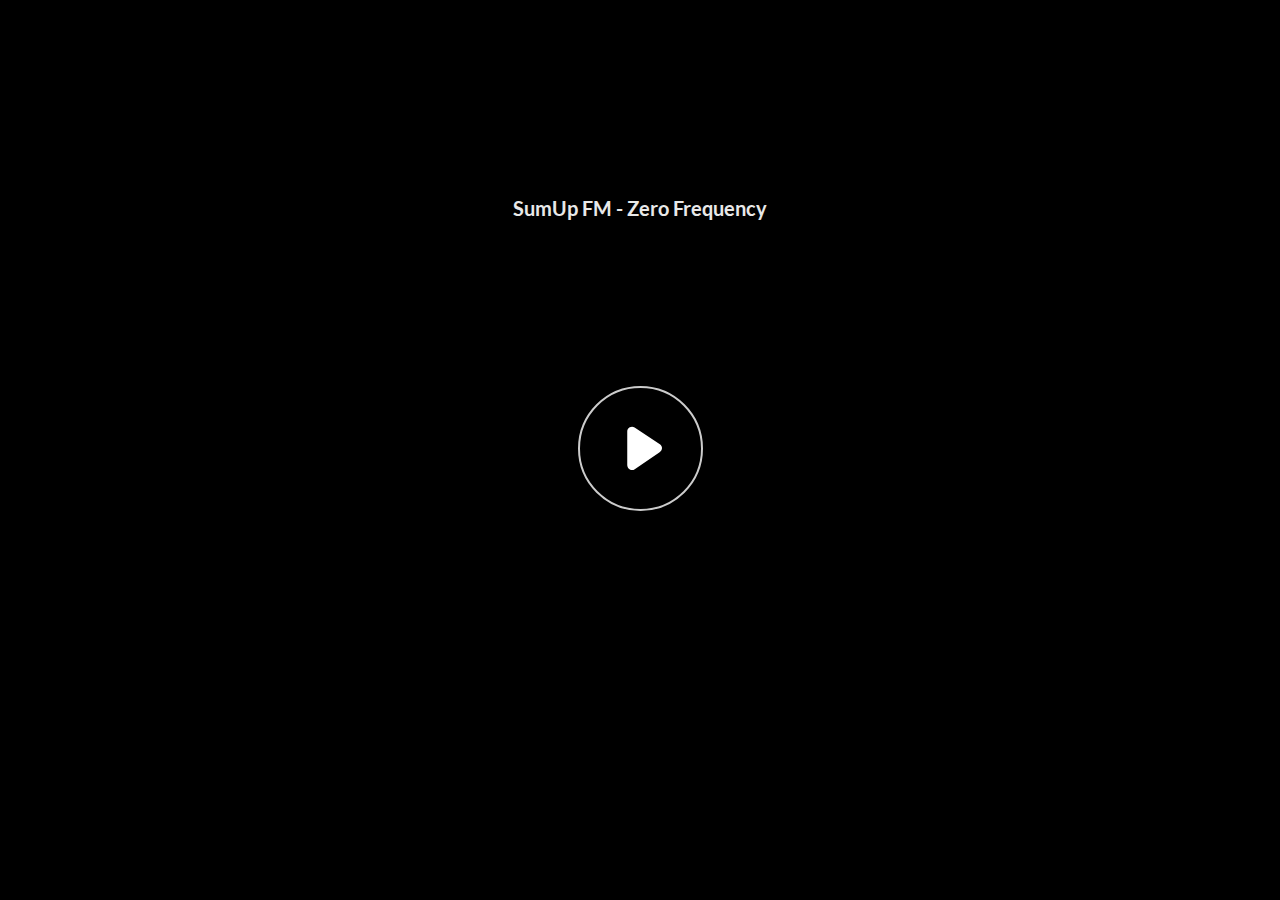
<file: index.html>
<!doctype html>
<html lang="es">
<head>
  <!-- Google tag (gtag.js) -->
<script async src="https://www.googletagmanager.com/gtag/js?id=G-XQ99S5W7ER"></script>
<script>
  window.dataLayer = window.dataLayer || [];
  function gtag(){dataLayer.push(arguments);}
  gtag('js', new Date());
  gtag('config', 'G-XQ99S5W7ER');
</script>
  <meta charset="utf-8">
  <title>Frequency Zero (ES)</title>
  <meta http-equiv="refresh" content="0; url=story.html">
  <script>location.href = "story.html";</script>
  <meta name="viewport" content="width=device-width, initial-scale=1">
</head>
<body>
  <p>Cargando… Si no eres redirigido, <a href="story.html">haz clic aquí</a>.</p>
</body>
</html>
</file>
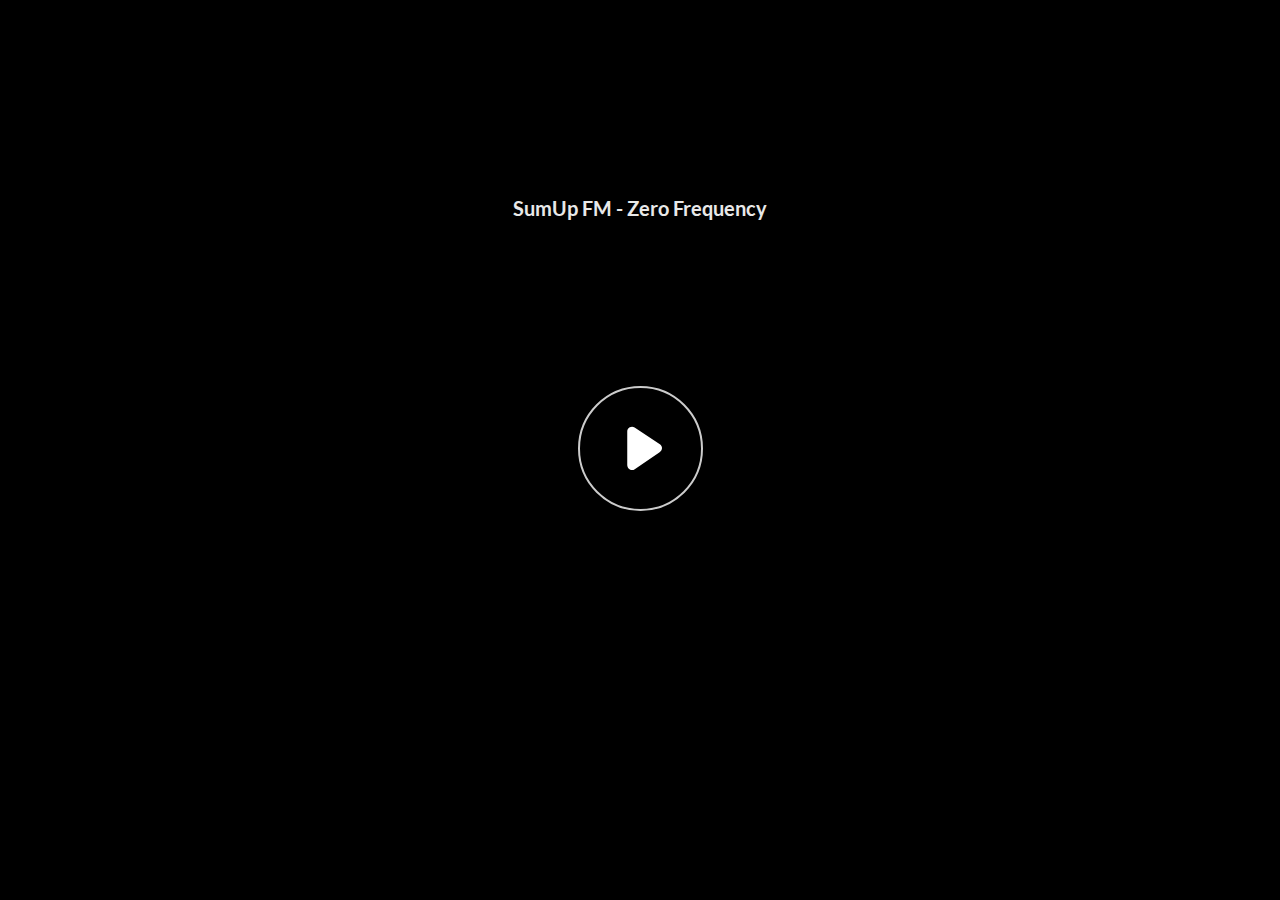
<file: story.html>
﻿<!doctype html>
<html lang="en-US">
<head>
  <meta charset="utf-8">
  <!-- Created using Storyline 360 x64 - http://www.articulate.com  -->
  <!-- version: 3.99.34516.0 -->
  <title>SumUp FM - Zero Frequency</title>
  <meta http-equiv="x-ua-compatible" content="IE=edge"/>
  <meta name="viewport" content="width=device-width,initial-scale=1,user-scalable=no,shrink-to-fit=no,minimal-ui"/>
  <meta name="apple-mobile-web-app-capable" content="yes"/>
  <style>
    html, body { height: 100%; padding: 0; margin: 0 }
    #app { height: 100%; width: 100%; }
  </style>

  <script>
    window.DS = {};
    window.globals = {
      DATA_PATH_BASE: '',
      HAS_FRAME: true,
      HAS_SLIDE: true,

      lmsPresent: false,
      tinCanPresent: false,
      cmi5Present: false,
      aoSupport: false,
      scale: 'Scaled',
      captureRc: false,
      browserSize: 'optimal',
      bgColor: '#282828',
      features: 'DropInBase,JsApiBasics,MathExpressions,MorphTransition,MultipleQuizTracking,NewCaptionsFormat,PlayerSizeOption,TextEntryCharacterLimit',
      themeName: 'unified',
      preloaderColor: '#FFFFFF',
      suppressAnalytics: false,
      productChannel: 'stable',
      publishSource: 'storyline',
      aid: 'aid|c18e4f0e-b10f-4daf-8899-a7eabafd6ad2',
      cid: '946552f8-6c18-4a93-8392-3a78257f602e',
      playerVersion: '3.99.34516.0',
      publishTimestamp: '2025-10-24T05:07:43.7583695Z',
      maxIosVideoElements: 10,
      connectionSettings: { message: 'You%20are%20offline.%20Trying%20to%20reconnect...', useDarkTheme: false, mode: 'disabled' },
      hasFeature: function(feature) {
        return this.features.split(',').includes(feature);
      },
      
      parseParams: function(qs) {
        if (window.globals.parsedParams != null) {
          return window.globals.parsedParams;
        }
        qs = (qs || window.location.search.substr(1)).split('+').join(' ');
        var params = {},
            tokens,
            re = /[?&]?([^=]+)=([^&]*)/g;

        while (tokens = re.exec(qs)) {
          params[decodeURIComponent(tokens[1]).trim()] =
            decodeURIComponent(tokens[2]).trim();
        }
        window.globals.parsedParams = params;
        return params;
      }

    };

    if (window.flagsUnderTest != null) {
      window.globals.features = window.flagsUnderTest.reduce((accum, feature) => {
        if (!accum.includes(feature)) {
          accum.push(feature);
        }
        return accum;
      }, window.globals.features.split(',')).join();
    }
  </script>
  <script>
    var isIe11 = ('ActiveXObject' in window || window.MSBlobBuilder != null)
      && window.msCrypto != null && !window.ActiveXObject;
    if (isIe11) {
      window.globals.unsupportedBrowser = true;
      document.write(atob('[base64]'));
    }
  </script>

  <script>
    if (window.globals.hasFeature('NewAiCourseTranslation')) {
      
      
    }
  </script>

  
  <script>window.THREE = { };</script>
  
</head>
<body style="background: #282828" class="cs-HTML theme-unified">
  <!-- 360 -->
  <script>!function(){var e,i=/iPhone/i,o=/iPod/i,n=/iPad/i,t=/\biOS-universal(?:.+)Mac\b/i,r=/\bAndroid(?:.+)Mobile\b/i,a=/Android/i,d=/(?:SD4930UR|\bSilk(?:.+)Mobile\b)/i,p=/Silk/i,l=/Windows Phone/i,u=/\bWindows(?:.+)ARM\b/i,b=/BlackBerry/i,s=/BB10/i,c=/Opera Mini/i,f=/\b(CriOS|Chrome)(?:.+)Mobile/i,h=/Mobile(?:.+)Firefox\b/i,v=function(e){return void 0!==e&&"MacIntel"===e.platform&&"number"==typeof e.maxTouchPoints&&e.maxTouchPoints>1&&"undefined"==typeof MSStream};e=function(e){var m={userAgent:"",platform:"",maxTouchPoints:0};e||"undefined"==typeof navigator?"string"==typeof e?m.userAgent=e:e&&e.userAgent&&(m={userAgent:e.userAgent,platform:e.platform,maxTouchPoints:e.maxTouchPoints||0}):m={userAgent:navigator.userAgent,platform:navigator.platform,maxTouchPoints:navigator.maxTouchPoints||0};var g=m.userAgent,y=g.split("[FBAN");void 0!==y[1]&&(g=y[0]),void 0!==(y=g.split("Twitter"))[1]&&(g=y[0]);var A=function(e){return function(i){return i.test(e)}}(g),w={apple:{phone:A(i)&&!A(l),ipod:A(o),tablet:!A(i)&&(A(n)||v(m))&&!A(l),universal:A(t),device:(A(i)||A(o)||A(n)||A(t)||v(m))&&!A(l)},amazon:{phone:A(d),tablet:!A(d)&&A(p),device:A(d)||A(p)},android:{phone:!A(l)&&A(d)||!A(l)&&A(r),tablet:!A(l)&&!A(d)&&!A(r)&&(A(p)||A(a)),device:!A(l)&&(A(d)||A(p)||A(r)||A(a))||A(/\bokhttp\b/i)},windows:{phone:A(l),tablet:A(u),device:A(l)||A(u)},other:{blackberry:A(b),blackberry10:A(s),opera:A(c),firefox:A(h),chrome:A(f),device:A(b)||A(s)||A(c)||A(h)||A(f)},any:!1,phone:!1,tablet:!1};return w.any=w.apple.device||w.android.device||w.windows.device||w.other.device,w.phone=w.apple.phone||w.android.phone||w.windows.phone,w.tablet=w.apple.tablet||w.android.tablet||w.windows.tablet,w}(),"object"==typeof exports&&"undefined"!=typeof module?module.exports=e:"function"==typeof define&&define.amd?define((function(){return e})):this.isMobile=e}();
    window.isMobile.apple.tablet = window.isMobile.apple.tablet ||
      (navigator.platform === 'MacIntel' && navigator.maxTouchPoints > 1);
    window.isMobile.apple.device = window.isMobile.apple.device || window.isMobile.apple.tablet;
    window.isMobile.tablet = window.isMobile.tablet || window.isMobile.apple.tablet;
    window.isMobile.any = window.isMobile.any || window.isMobile.apple.tablet;
  </script>

  <div id="focus-sink" tabindex="-1"></div>

  <div id="preso"></div>
  <script>
    (function() {

      var classTypes = [ 'desktop', 'mobile', 'phone', 'tablet' ];

      var addDeviceClasses = function(prefix, testObj) {
        var curr, i;
        for (i = 0; i < classTypes.length; i++) {
          curr = classTypes[i];
          if (testObj[curr]) {
            document.body.classList.add(prefix + curr);
          }
        }
      };

      var params = window.globals.parseParams(),
          isDevicePreview = params.devicepreview === '1',
          isPhoneOverride = params.deviceType === 'phone' || (isDevicePreview && params.phone == '1'),
          isTabletOverride = (params.deviceType === 'tablet' || isDevicePreview) && !isPhoneOverride,
          isMobileOverride = isPhoneOverride || isTabletOverride;

      var deviceView = {
        desktop: !window.isMobile.any && !isMobileOverride,
        mobile: window.isMobile.any || isMobileOverride,
        phone: isPhoneOverride || (window.isMobile.phone && !isTabletOverride),
        tablet: isTabletOverride || window.isMobile.tablet
      };

      window.globals.deviceView = deviceView;
      window.isMobile.desktop = !window.isMobile.any;
      window.isMobile.mobile = window.isMobile.any;

      addDeviceClasses('view-', deviceView);

    })();
  </script>
  
  <script src='story_content/triggers.js' type=text/javascript></script>
<script src='story_content/user.js' type=text/javascript></script>
  <div class="slide-loader"></div>

  <script>
    var doc = document, loader = doc.body.querySelector('.slide-loader'); [ 1, 2, 3 ].forEach(function(n) { var d = doc.createElement('div'); d.style.backgroundColor = window.globals.preloaderColor; d.classList.add('mobile-loader-dot'); d.classList.add('dot' + n); loader.appendChild(d); });
  </script>

  <div class="mobile-load-title-overlay" style="display: none">
    <div class="mobile-load-title">SumUp FM - Zero Frequency</div>
  </div>

  <div class="mobile-chrome-warning"></div>

  
<style>
  .warn-connection-dialog {
    display: none;
    background: transparent;
    pointer-events: all;
    position: fixed;
    left: 0;
    top: 0;
    width: 100%;
    height: 100%;
    z-index: 999;
  }

  .warn-connection-content {
    pointer-events: all;
    border-radius: 4px;
    background: white;
    border: 1px solid #E7E7E7;
    color: #333333;
    box-shadow: 0 2px 4px rgba(0, 0, 0, 0.25);
    transition: all 150ms ease-out;
    position: absolute;
    white-space: nowrap;
  }

  .view-phone.is-landscape .warn-connection-content {
    left: 23px;
    bottom: 23px;
  }

  .view-tablet.is-landscape .warn-connection-content {
    left: 50%;
    top: 20px;
    transform: translateX(-50%);
  }

  .view-mobile.is-portrait .warn-connection-content {
    transform: translate(-50%, calc(-100% - 15px));
  }

  .warn-connection-content p {
    display: inline-block;
    margin: 0 8px 0 0;
    line-height: 33px;
    font-size: 11px;
  }

  .warn-connection-content svg {
    position: relative;
    vertical-align: middle;
    margin: 0 2px 2px 8px;
  }

  .view-desktop .warn-connection-content {
    left: 1.5em;
    bottom: 1.5em;
  }

  .view-desktop .warn-connection-content p {
    font-size: 1.1em;
  }

  .is-offline .warn-connection-dialog {
    display: block;
  }

  .is-offline .cs-panel * {
    pointer-events: none !important;
  }

  .is-offline .cs-panel {
    pointer-events: all !important;
  }

  .is-offline #nav-controls * {
    pointer-events: none !important;
  }

  .is-offline #nav-controls {
    pointer-events: all !important;
  }
</style>

<div class="warn-connection-dialog" role="alertdialog" aria-modal="true" tabindex="0" aria-labelledby="warn-connection-message">
  <div class="warn-connection-content">
    <svg width="17" height="15" viewBox="0 0 17 15" xmlns="http://www.w3.org/2000/svg">
      <path fill="#8F0000" stroke="white" d="M16.07,12.98 L15.88,12.23 L9.51,1.21 C8.97,0.26,7.6,0.26,7.06,1.21 L0.69,12.23 C0.15,13.16,0.81,14.36,1.91,14.36 H14.65 C15.47,14.36,16.05,13.7,16.07,12.98 Z"/>
      <path fill="white" stroke="white" d="M8.58,5.5 C8.35,5.28,8.5,5.35,8.21,5.32 C8.09,5.35,7.97,5.49,7.96,5.67 C7.97,5.79,7.98,5.92,7.98,6.04 L7.98,6.04 C7.99,6.17,8,6.31,8.01,6.43 L8.01,6.44 C8.03,6.92,8.06,7.41,8.09,7.9 L8.09,7.9 C8.12,8.39,8.14,8.88,8.17,9.37 C8.17,9.39,8.18,9.42,8.2,9.44 C8.23,9.46,8.25,9.47,8.28,9.47 C8.31,9.47,8.34,9.46,8.35,9.44 C8.37,9.43,8.38,9.4,8.39,9.35 L8.39,9.34 C8.39,9.24,8.4,9.15,8.4,9.05 L8.4,9.05 C8.41,8.96,8.41,8.86,8.42,8.75 C8.43,8.44,8.45,8.12,8.47,7.81 L8.47,7.81 C8.49,7.49,8.51,7.18,8.53,6.87 C8.55,6.46,8.56,6.05,8.59,5.64 L8.6,5.62 C8.6,5.57,8.59,5.53,8.58,5.5 L8.21,5.32 Z"/>
      <circle fill="white" stroke="white" cx="8.3" cy="11.35" r="0.3"/>
    </svg>
    <p id="warn-connection-message">You are offline. Trying to reconnect...</p>
  </div>
</div>

<script>
  (function() {
    window.DS.connection = {
      warningShown: false,
      assets: {},
      loadingAssetGroup: false,
      retryDelay: 500
    };

    var connectionSettings = window.globals.connectionSettings || {};

    var useConnectionMessages = window.AbortController != null &&
      window.location.protocol != 'file:' &&
      connectionSettings.mode === 'normal';

    window.DS.connection.useConnectionMessages = useConnectionMessages;

    var assetCount = 0;
    var checkLoadedId;


    if (useConnectionMessages && connectionSettings != null) {
      var contentEl = document.querySelector('.warn-connection-content');
      var messageEl = contentEl.querySelector('p');

      if (connectionSettings.useDarkTheme) {
        contentEl.style.borderColor = '#BABBBA';
        contentEl.style.backgroundColor = '#282828';
        contentEl.style.color = '#FFFFFF';
      }

      if (connectionSettings.message != null) {
        messageEl.textContent = window.decodeURIComponent(connectionSettings.message);
      }
    }

    function checkAssetsReady() {
      for (var i in DS.connection.assets) {
        if (!DS.connection.assets[i].success) {
          return false;
        }
      }
      return true;
    }

    function stopAssetGroup() {
      if (!useConnectionMessages) { return; }

      assetCount = 0;

      DS.connection.oldAssetGroup = DS.connection.assets;
      DS.connection.assets = {};
      DS.connection.loadingAssetGroup = false;
      clearInterval(checkLoadedId);
    }

    function startAssetGroup() {
      if (!useConnectionMessages) { return; }
      var ticks = 0;
      clearInterval(checkLoadedId);
      checkLoadedId = setInterval(function() {
        var loaded = 0;
        if (assetCount === 0 && loaded === 0) {
          clearInterval(checkLoadedId);
          return;
        }

        for (var i in DS.connection.assets) {
          if (DS.connection.assets[i].success) {
            loaded++;
          }
        }

        if (assetCount === loaded && checkAssetsReady()) {
          for (var i in DS.connection.assets) {
            if (DS.connection.assets[i].action) {
              DS.connection.assets[i].action();
            }
          }
          hideWarning();
          stopAssetGroup();
        }
      }, 100)
    }

    function requiredAsset(url, action, retry, type) {
      if (!useConnectionMessages) { return; }
      if (DS.connection.assets[url]) { return; }

      DS.connection.assets[url] = {
        success: false, action: action, retry: retry, type: type
      };
      assetCount = Object.keys(DS.connection.assets).length;
      if (!DS.connection.loadingAssetGroup) {
        startAssetGroup();
      }
      DS.connection.loadingAssetGroup = true;
    }

    function assetLoaded(url) {
      if (!useConnectionMessages) { return; }
      if (DS.connection.assets[url]) {
        DS.connection.assets[url].success = true;
      }
    }

    function assetFailed(url) {
      if (!useConnectionMessages) { return; }
      if (!DS.connection.assets[url]) {
        if (/\.js$/.test(url) && url.indexOf('transcripts') === -1) {
          setTimeout(function() {
            if (DS.connection.lastSlideLoaded != null) {
              DS.connection.lastSlideLoaded();
            }
          }, DS.connection.retryDelay);
        }
        return;
      }
      if (!DS.connection.warningShown) { showWarning(); }
      if (DS.connection.assets[url].retry) {
        setTimeout(function() {
          if (!DS.connection.assets[url].success) {
            DS.connection.assets[url].retry()
          }
        }, DS.connection.retryDelay);
      }
    }

    function hideWarning() {
      document.body.classList.remove('is-offline');
      DS.connection.warningShown = false;
      enableKeys();
    }
    DS.connection.hideWarning = hideWarning

    function showWarning(btn) {
      document.body.classList.add('is-offline')
      DS.connection.warningShown = true;
      updateWarningPosition();
      disableKeys();
    }

    function updateWarningPosition() {
      if (!DS.connection.warningShown) {
        return;
      }

      var isPortrait = document.body.classList.contains('is-portrait');
      var isMobile = document.body.classList.contains('view-mobile');
      var warningEl = document.querySelector('.warn-connection-content');

      if (isPortrait && isMobile) {
        var slide = document.querySelector('.primary-slide');
        var slideRect = slide != null
          ? slide.getBoundingClientRect()
          : { top: window.innerHeight, left: 0, width: window.innerWidth };

        warningEl.style.top = `${slideRect.top}px`
        warningEl.style.left = `${slideRect.left + slideRect.width / 2}px`
      } else {
        warningEl.style.top = null;
        warningEl.style.left = null;
      }

      window.requestAnimationFrame(updateWarningPosition);
    }

    function onDisableKeyDown(e) {
      e.preventDefault();
      e.stopImmediatePropagation();
    }

    function onDisableKeyUp(e) {
      e.preventDefault();
      e.stopImmediatePropagation();
    }

    var accStyle = document.createElement('style');
    var warnDialogEl = document.querySelector('.warn-connection-dialog');

    function disableKeys() {
      if (DS.views && DS.views.nsStack && DS.views.nsStack.length === 1) {
        DS.views.nsStack[0].tabReachable = false
        DS.views.nsStack[0].updateTabIndex(true, true);
      }

      accStyle.innerHTML = '.acc-shadow-dom { display: none; }';
      document.body.appendChild(accStyle);

      warnDialogEl.parentNode.append(warnDialogEl);
      warnDialogEl.focus();
    }

    function enableKeys() {
      accStyle.remove();
      if (DS.views && DS.views.nsStack && DS.views.nsStack.length === 1 && DS.views.nsStack[0].name === '_frame') {
        DS.views.nsStack[0].tabReachable = true;
        DS.views.nsStack[0].updateTabIndex();
      }
    }

    // these will all be noops if the feature flag isn't set in
    // the data and `window.globals.features`
    DS.connection.requiredAsset = requiredAsset;
    DS.connection.assetLoaded = assetLoaded;
    DS.connection.assetFailed = assetFailed;
    DS.connection.stopAssetGroup = stopAssetGroup;
    DS.connection.startAssetGroup = startAssetGroup;
  })();
</script>


  <script>
    
    if (window.autoSpider && window.vInterfaceObject) {
      document.querySelector('.mobile-load-title-overlay').style.display = 'none';
    }
  </script>

  

  <link rel="stylesheet" href="html5/data/css/output.min.css" data-noprefix/>
</body>
<script src="html5/lib/scripts/bootstrapper.min.js"></script>
</html>
</file>
